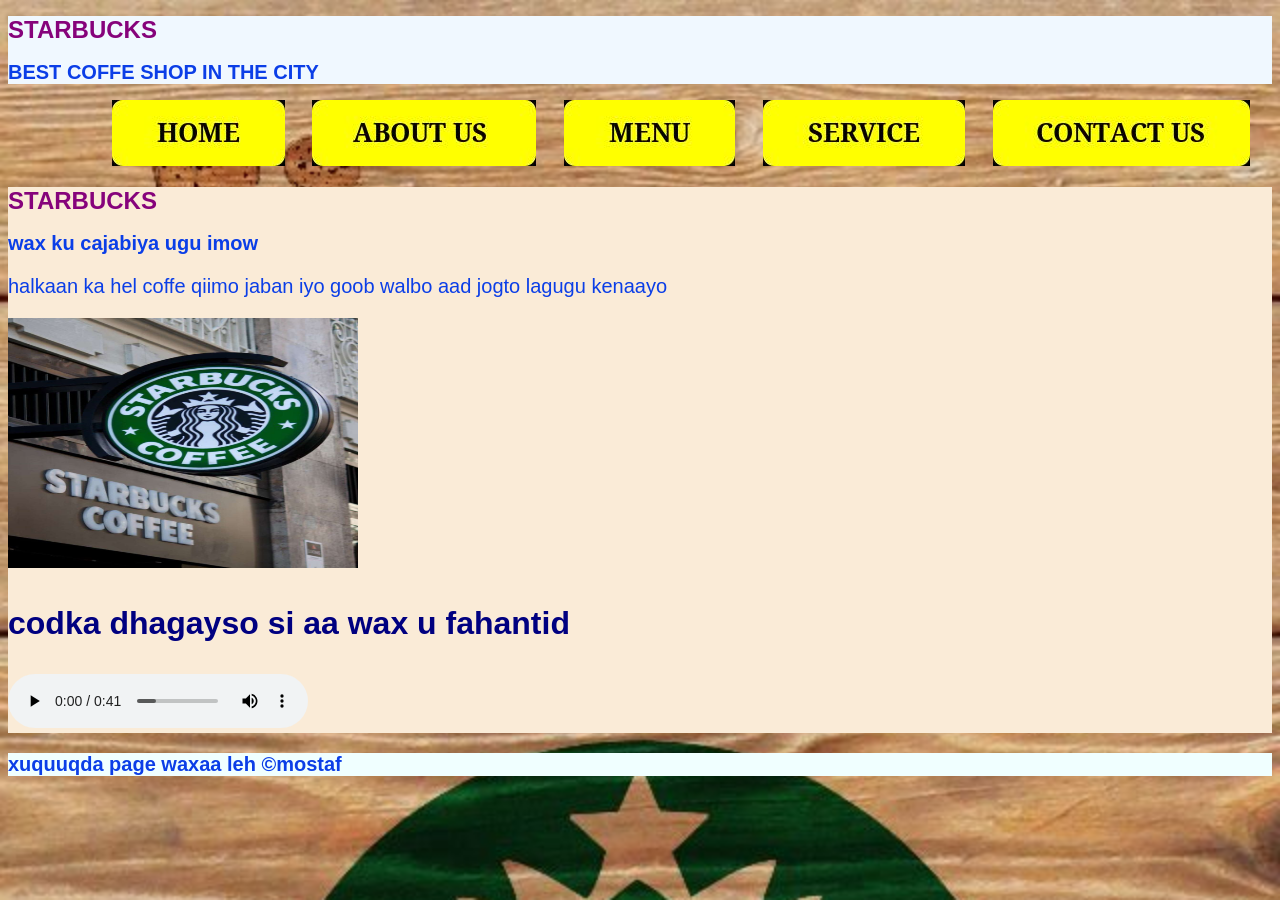
<file: index.html>
<!DOCTYPE html>
<html lang="en">
<head>
    <meta charset="UTF-8">
    <meta name="viewport" content="width=device-width, initial-scale=1.0">
    <title>starbucks</title>
    <link rel="stylesheet" href="css/style.css">
    <link rel="icon" href="images/Starbucks.jpg">
</head>
<body id="bot">
    <header><H1>STARBUCKS</H1>
        <H2>BEST COFFE SHOP IN THE CITY</H2>
    </header>
    <nav>
        <a href="index.html"><img src="images/homeee.jpeg" alt="home"></a> &nbsp; &nbsp;
        <a href="about.html"><img src="images/aboutus.jpeg" alt="aboutus"></a> &nbsp; &nbsp;
        <a href="menu.html"><img src="images/menu.jpeg" alt="menu"></a> &nbsp; &nbsp; 
        <a href="service.html"><img src="images/servis2.jpeg" alt="service"></a> &nbsp; &nbsp; 
        <a href="contact.html"> <img src="images/contact.jpeg" alt=""></a> &nbsp; &nbsp; 
        
    </nav>
    <main>
        <h1>STARBUCKS </h1>
        <h2>wax ku cajabiya ugu imow</h2>
        <p>halkaan ka hel coffe qiimo jaban iyo goob walbo aad jogto lagugu kenaayo</p>
         <img src="images/download3.jpg" alt="STARBUCKS" height="250px" width="350px">
         <h3>codka dhagayso si aa wax u fahantid</h3>
        <audio controls>
            <source src="images/freesound.mp3" type="audio/mp3">
        </audio>

    </main>
    <footer><p><h2>xuquuqda page waxaa leh &copy;<strong>mostaf</strong></h2></p></footer>
</body>
</html>
</file>
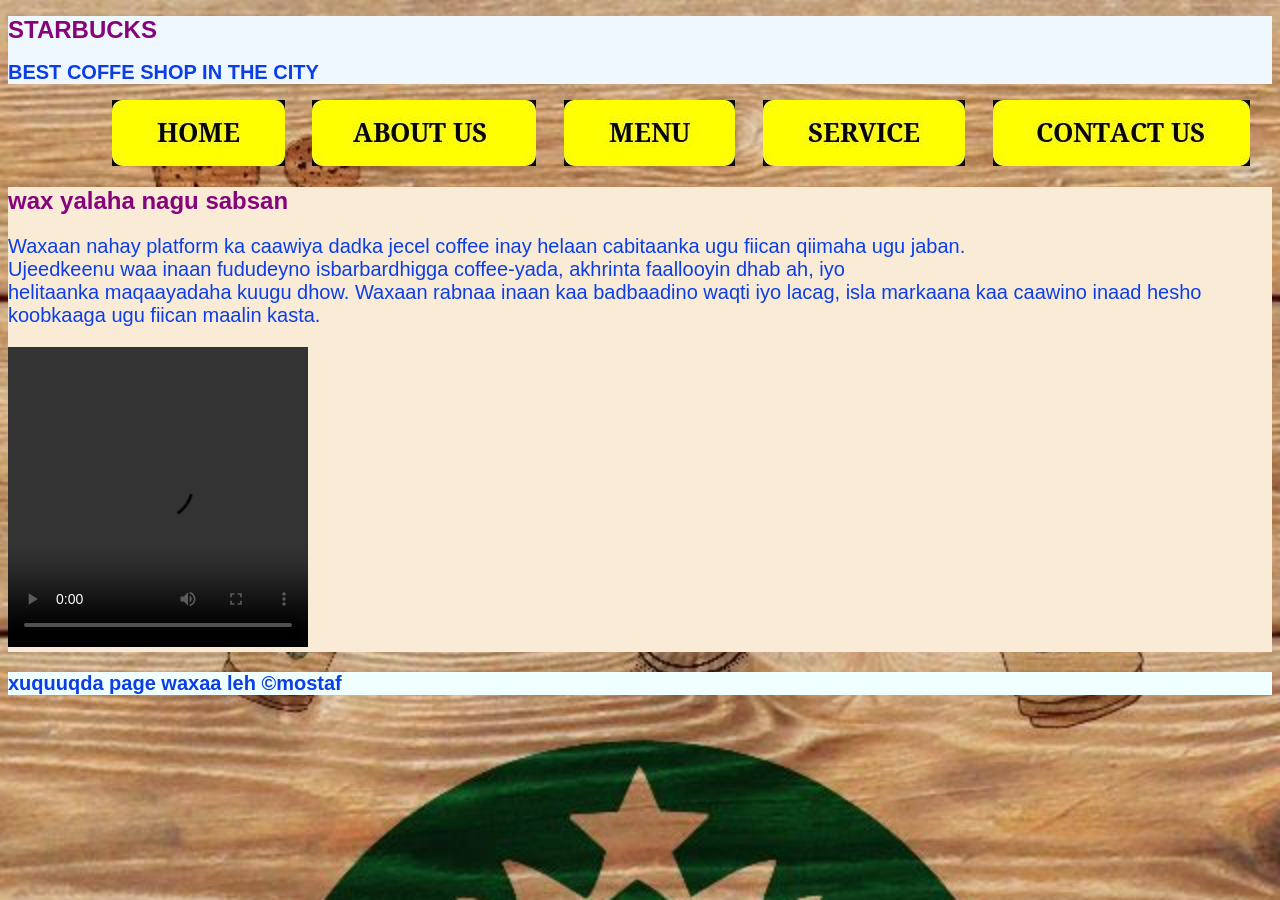
<file: about.html>
<!DOCTYPE html>
<html lang="en">
<head>
    <meta charset="UTF-8">
    <meta name="viewport" content="width=device-width, initial-scale=1.0">
    <title>starbucks</title>
        <link rel="stylesheet" href="css/style.css">
        <link rel="icon" href="images/Starbucks.jpg">
</head>
<body id="pro">
    <header><H1>STARBUCKS</H1>
        <H2>BEST COFFE SHOP IN THE CITY</H2>
    </header>
    <nav>
        <a href="index.html"><img src="images/homeee.jpeg" alt="home"></a> &nbsp; &nbsp;
        <a href="about.html"><img src="images/aboutus.jpeg" alt="aboutus"></a> &nbsp; &nbsp;
        <a href="menu.html"><img src="images/menu.jpeg" alt="menu"></a> &nbsp; &nbsp; 
        <a href="service.html"><img src="images/servis2.jpeg" alt="service"></a> &nbsp; &nbsp; 
        <a href="contact.html"> <img src="images/contact.jpeg" alt=""></a> &nbsp; &nbsp; 
        
    </nav>
    <main>
        <h1>wax yalaha nagu sabsan </h1>
        <p>Waxaan nahay platform ka caawiya dadka jecel coffee inay helaan cabitaanka ugu fiican qiimaha ugu jaban. <br> Ujeedkeenu waa inaan fududeyno isbarbardhigga coffee-yada, akhrinta faallooyin dhab ah, iyo <br>helitaanka maqaayadaha kuugu dhow. Waxaan rabnaa inaan kaa badbaadino waqti iyo lacag, isla markaana kaa caawino inaad hesho koobkaaga ugu fiican maalin kasta.</p>
        <video src="images/starbucks-video.mp4" controls height="300px " width="300px"></video>

    </main>
    <footer><p><h2>xuquuqda page waxaa leh &copy;<strong>mostaf</strong></h2></p></footer>
</body>
</html>
</file>
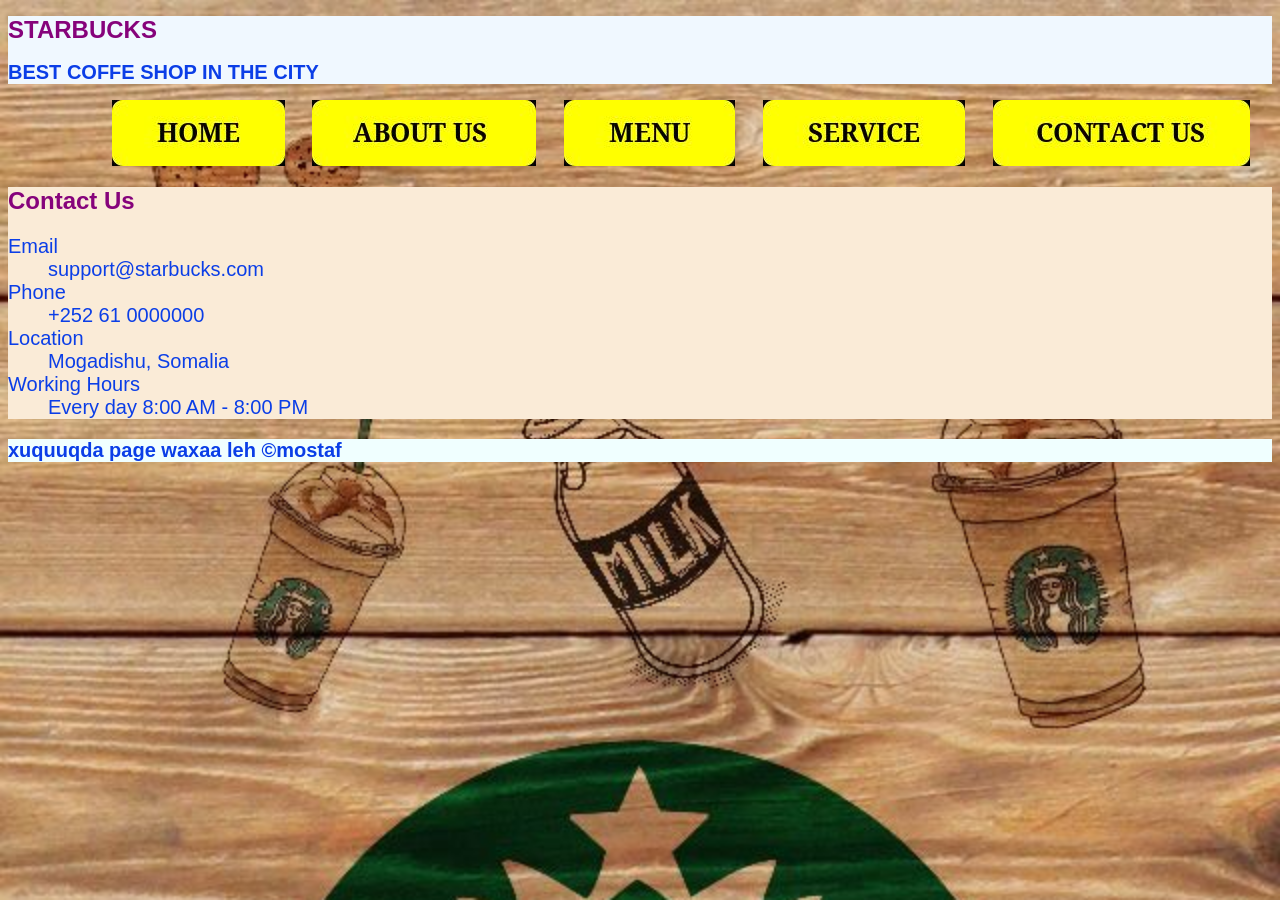
<file: contact.html>
<!DOCTYPE html>
<html lang="en">
<head>
    <meta charset="UTF-8">
    <meta name="viewport" content="width=device-width, initial-scale=1.0">
    <title>starbucks</title>
        <link rel="stylesheet" href="css/style.css">
        <link rel="icon" href="images/Starbucks.jpg">
</head>
<body class="damiin">
    <header><H1>STARBUCKS</H1>
        <H2>BEST COFFE SHOP IN THE CITY</H2>
    </header>
    <nav>
        <a href="index.html"><img src="images/homeee.jpeg" alt="home"></a> &nbsp; &nbsp;
        <a href="about.html"><img src="images/aboutus.jpeg" alt="aboutus"></a> &nbsp; &nbsp;
        <a href="menu.html"><img src="images/menu.jpeg" alt="menu"></a> &nbsp; &nbsp; 
        <a href="service.html"><img src="images/servis2.jpeg" alt="service"></a> &nbsp; &nbsp; 
        <a href="contact.html"> <img src="images/contact.jpeg" alt=""></a> &nbsp; &nbsp; 
        
    </nav>
    <main>
        

  <h1>Contact Us</h1>

  <dl>

    <dt>Email</dt>

    <dd>support@starbucks.com</dd>

    <dt>Phone</dt>

    <dd>+252 61 0000000</dd>

    <dt>Location</dt>

    <dd>Mogadishu, Somalia</dd>

    <dt>Working Hours</dt>

    <dd>Every day 8:00 AM - 8:00 PM</dd>

  </dl>

    </main>
    <footer><p><h2>xuquuqda page waxaa leh &copy;<strong>mostaf</strong></h2></p></footer>
</body>
</html>
</file>
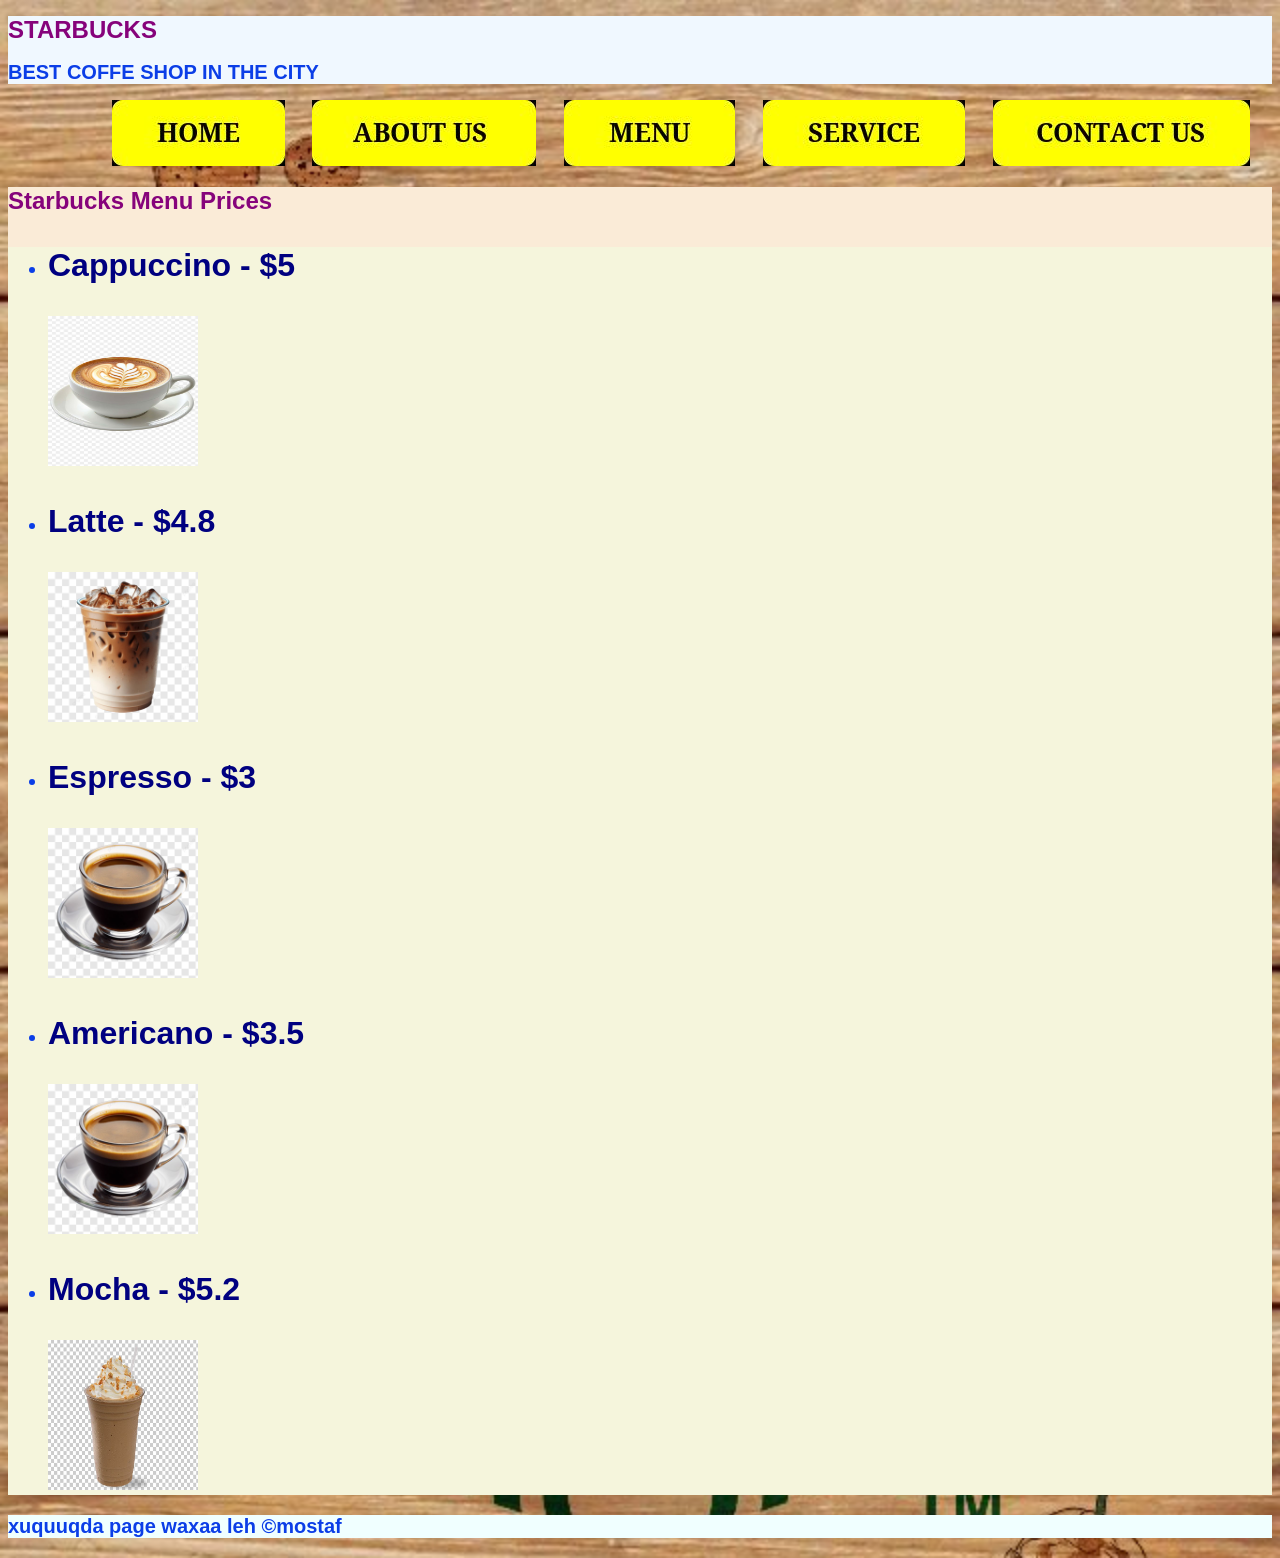
<file: menu.html>
<!DOCTYPE html>
<html lang="en">
<head>
    <meta charset="UTF-8">
    <meta name="viewport" content="width=device-width, initial-scale=1.0">
    <title>starbucks</title>
        <link rel="stylesheet" href="css/style.css">
        <link rel="icon" href="images/Starbucks.jpg">
</head>
<body class="lacib">
    <header><H1>STARBUCKS</H1>
        <H2>BEST COFFE SHOP IN THE CITY</H2>
    </header>
    <nav>
        <a href="index.html"><img src="images/homeee.jpeg" alt="home"></a> &nbsp; &nbsp;
        <a href="about.html"><img src="images/aboutus.jpeg" alt="aboutus"></a> &nbsp; &nbsp;
        <a href="menu.html"><img src="images/menu.jpeg" alt="menu"></a> &nbsp; &nbsp; 
        <a href="service.html"><img src="images/servis2.jpeg" alt="service"></a> &nbsp; &nbsp; 
        <a href="contact.html"> <img src="images/contact.jpeg" alt=""></a> &nbsp; &nbsp; 
        
    </nav>
    <main>
        <h1>Starbucks Menu Prices</h1>

  <ul >

    <li > <h3>Cappuccino - $5</h3></li>
    <img src="images/cappuccino.jpg" alt="" height="150px" width="150px">

    <li><h3>Latte - $4.8</h3></li>
    <img src="images/IcedCoffee.jpg" alt="" height="150px" width="150px">

    <li><h3>Espresso - $3</h3></li>
    <img src="images/Xícara.jpg" alt="" height="150px" width="150px">

    <li><h3>Americano - $3.5</h3></li>
    <img src="images/Xícara.jpg" alt="" height="150px" width=""150px>

    <li> <h3>Mocha - $5.2</h3></li>
    <img src="images/download4.jpg" alt="" height="150px" width="150px">

  </ul>
    </main>
    <footer><p><h2>xuquuqda page waxaa leh &copy;<strong>mostaf</strong></h2></p></footer>
</body>
</html>
</file>
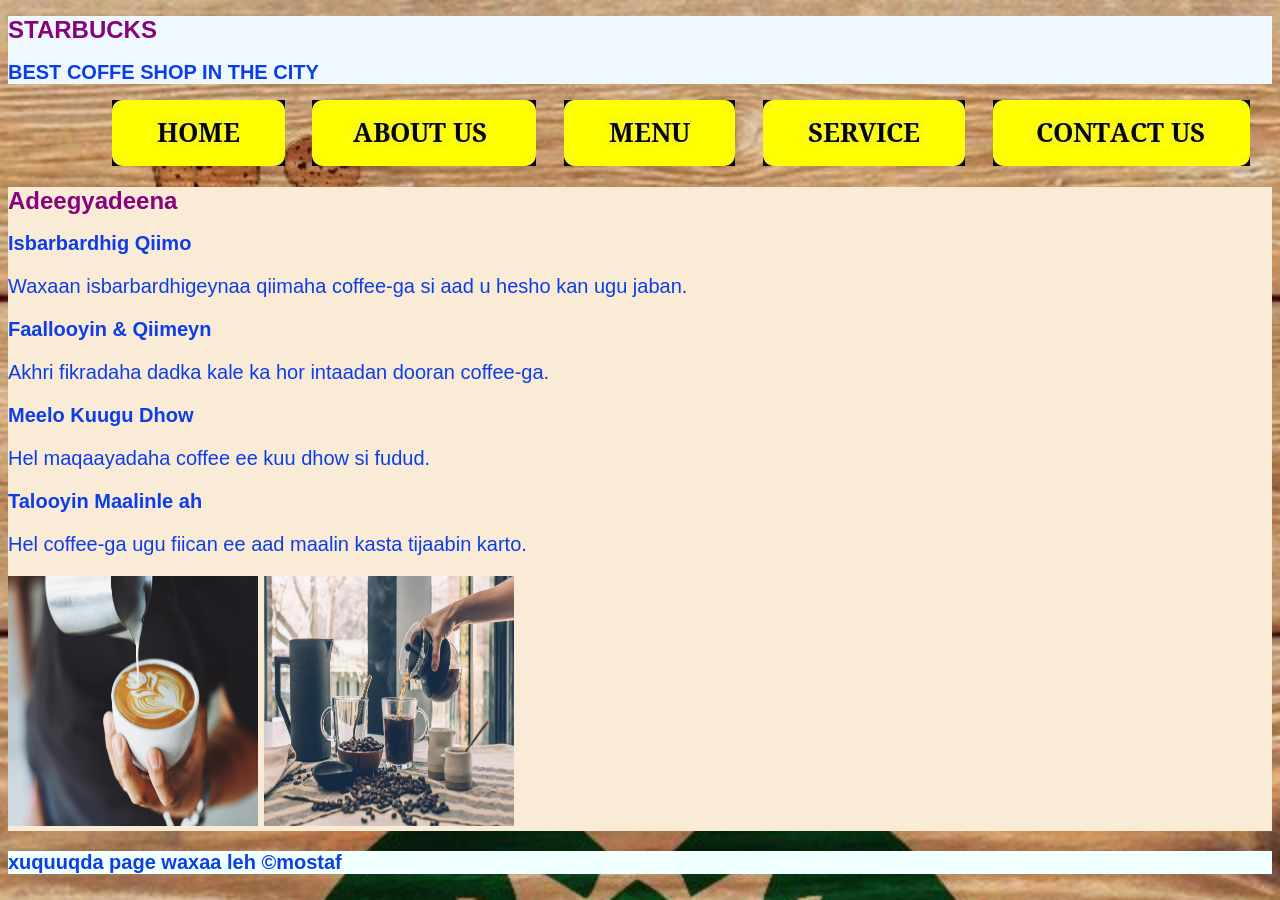
<file: service.html>
<!DOCTYPE html>
<html lang="en">
<head>
    <meta charset="UTF-8">
    <meta name="viewport" content="width=device-width, initial-scale=1.0">
    <title>starbucks</title>
        <link rel="stylesheet" href="css/style.css">
        <link rel="icon" href="images/Starbucks.jpg">
</head>
<body class="lacib">
    <header>
        <H1>STARBUCKS</H1>
        <H2>BEST COFFE SHOP IN THE CITY</H2>
    </header>
    <nav>
        <a href="index.html"><img src="images/homeee.jpeg" alt="home"></a> &nbsp; &nbsp;
        <a href="about.html"><img src="images/aboutus.jpeg" alt="aboutus"></a> &nbsp; &nbsp;
        <a href="menu.html"><img src="images/menu.jpeg" alt="menu"></a> &nbsp; &nbsp; 
        <a href="service.html"><img src="images/servis2.jpeg" alt="service"></a> &nbsp; &nbsp; 
        <a href="contact.html"> <img src="images/contact.jpeg" alt=""></a> &nbsp; &nbsp; 
        
    </nav>
    <main>
       
  <h1>Adeegyadeena</h1>

  <h2>Isbarbardhig Qiimo</h2>
  <p>Waxaan isbarbardhigeynaa qiimaha coffee-ga si aad u hesho kan ugu jaban.</p>

  <h2>Faallooyin & Qiimeyn</h2>
  <p>Akhri fikradaha dadka kale ka hor intaadan dooran coffee-ga.</p>

  <h2>Meelo Kuugu Dhow</h2>
  <p>Hel maqaayadaha coffee ee kuu dhow si fudud.</p>

  <h2>Talooyin Maalinle ah</h2>
  <p>Hel coffee-ga ugu fiican ee aad maalin kasta tijaabin karto.</p>
  <img src="images/cc.jpeg" alt="coffe" height="250px " width="250px">
  <img src="images/bb.jpeg" alt="coffe ku shubid" height="250px" width="250px">
</main>


    </main>
    <footer><p><h2>xuquuqda page waxaa leh &copy;<strong>mostaf</strong></h2></p></footer>
</body>
</html>
</file>
<file: css/style.css>
body{
    background-image: url(../images/download5.jpg);
    background-repeat: no-repeat;
    background-size: cover;
    color: rgb(11, 62, 231);
}
*{
    font-size: 20px;
    font-family: Arial, Helvetica, sans-serif;
}
nav{
    text-align: right;
}
h1{
    color: #86037b;
    font-family: 'Gill Sans', 'Gill Sans MT', Calibri, 'Trebuchet MS', sans-serif;
    font-weight: bolder;
    font-size: x-large;
}
h3{
    color: navy;
    font-family: Verdana, Geneva, Tahoma, sans-serif;
    font-weight: bolder;
    font-size: xx-large;
}
main{
    background-color: antiquewhite;
}
header{
    background-color: aliceblue;
}
footer{
    background-color: azure;
}
ul{
    background-color: beige;
}
dl{
    background-color: antiquewhite;
}
</file>
